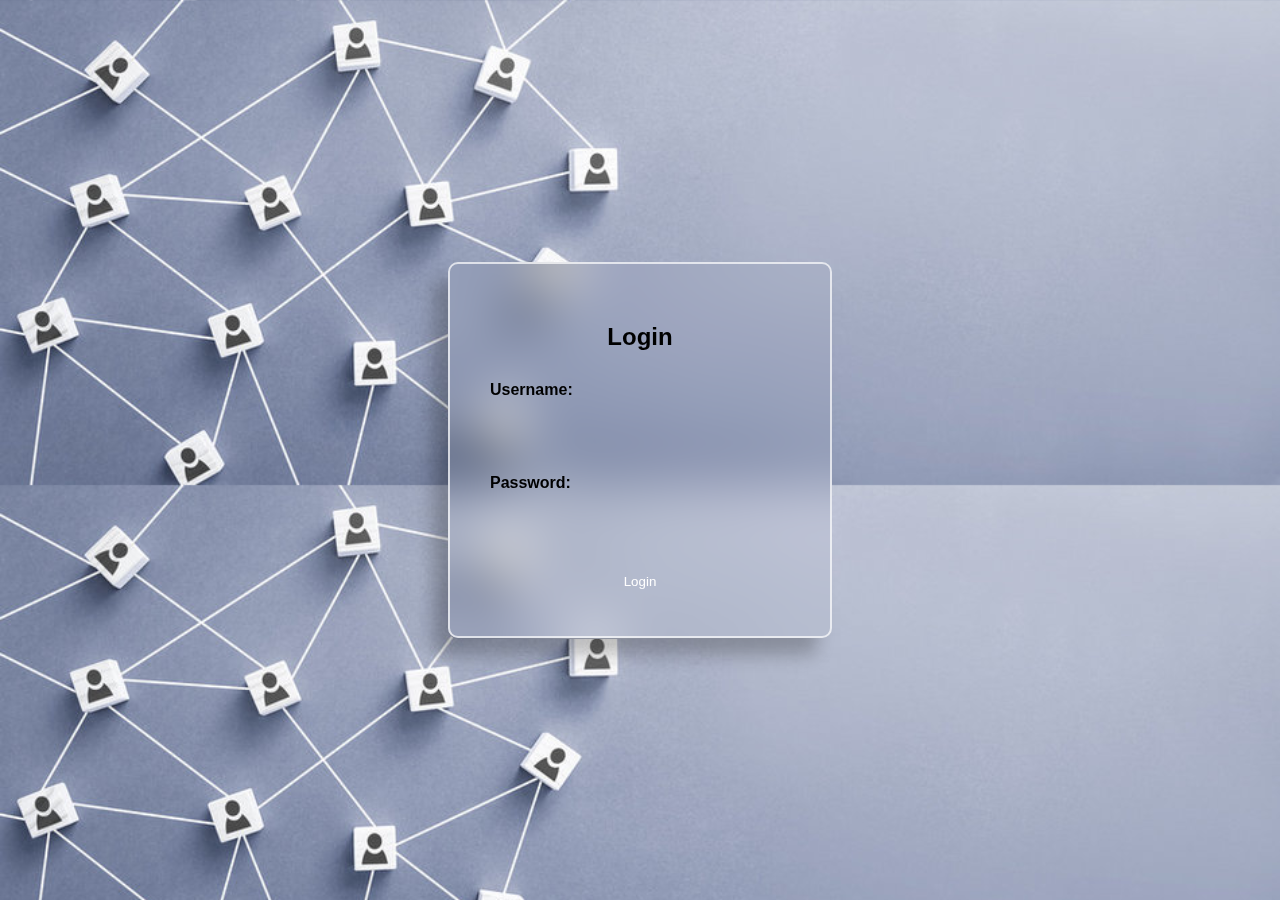
<file: index.html>
<!DOCTYPE html>
<html lang="en">
<head>
  <meta charset="UTF-8">
  <meta name="viewport" content="width=device-width, initial-scale=1.0">
  <title>Login</title>
  <style>
      html{
          height: 100%;
          margin: 0;
      }
    body {
      font-family: Arial, sans-serif;
      background-image: url('spiral1.jpg');
      background-size: 100%;
      display: flex;
      justify-content: center;
      align-items: center;
      height: 100vh;
      margin: 0;
    }

    .login-container {
      
      padding: 40px;
      position: relative;
      border-radius: 10px;
      border: 2px solid rgba(255,255,255,0.7);
      backdrop-filter: blur(25px);
      box-shadow: -15px 17px 17px rgba(10, 10, 10, 0.25);
      width: 300px;
      text-color: black;
    }

    .login-container h2 {
      text-align: center;
      margin-bottom: 30px;
    }

    .form-group {
      margin-bottom: 20px;
    }

    .form-group label {
      display: flex;
      font-weight: bold;
      margin-bottom: 20px;
    }

    .form-group input {
      width: 100%;
      padding: 10px;
      border: 1px ;
      opacity:0.3;
      border-radius: 3px;
      background: transparent;
    }

    .login-button {
      width: 100%;
      background-color: transparent;
      color: white;
      padding: 7px;
      border: none;
      border-radius: 3px;
      cursor: pointer;
      font-color: black;
    }

    .login-button:hover {
      background-color: brown;
    }
  </style>
</head>
<body>
  <div class="login-container">
    <h2>Login</h2>
    <form>
      <div class="form-group">
        <label for="username">Username:</label>
        <input type="text" id="username" name="username" required>
      </div>
      <div class="form-group">
        <label for="password">Password:</label>
        <input type="password" id="password" name="password" required>
      </div>
      <button type="submit" class="login-button">Login</button>
    </form>
  </div>

  <script>
    const form = document.querySelector('form');
    form.addEventListener('submit', (event) => {
      event.preventDefault(); // Prevent the default form submission

      const username = document.getElementById('username').value;
      const password = document.getElementById('password').value;

      
      console.log('Username:', username);
      console.log('Password:', password);

   
      form.reset();
    });
  </script>
</body>
</html>
</file>
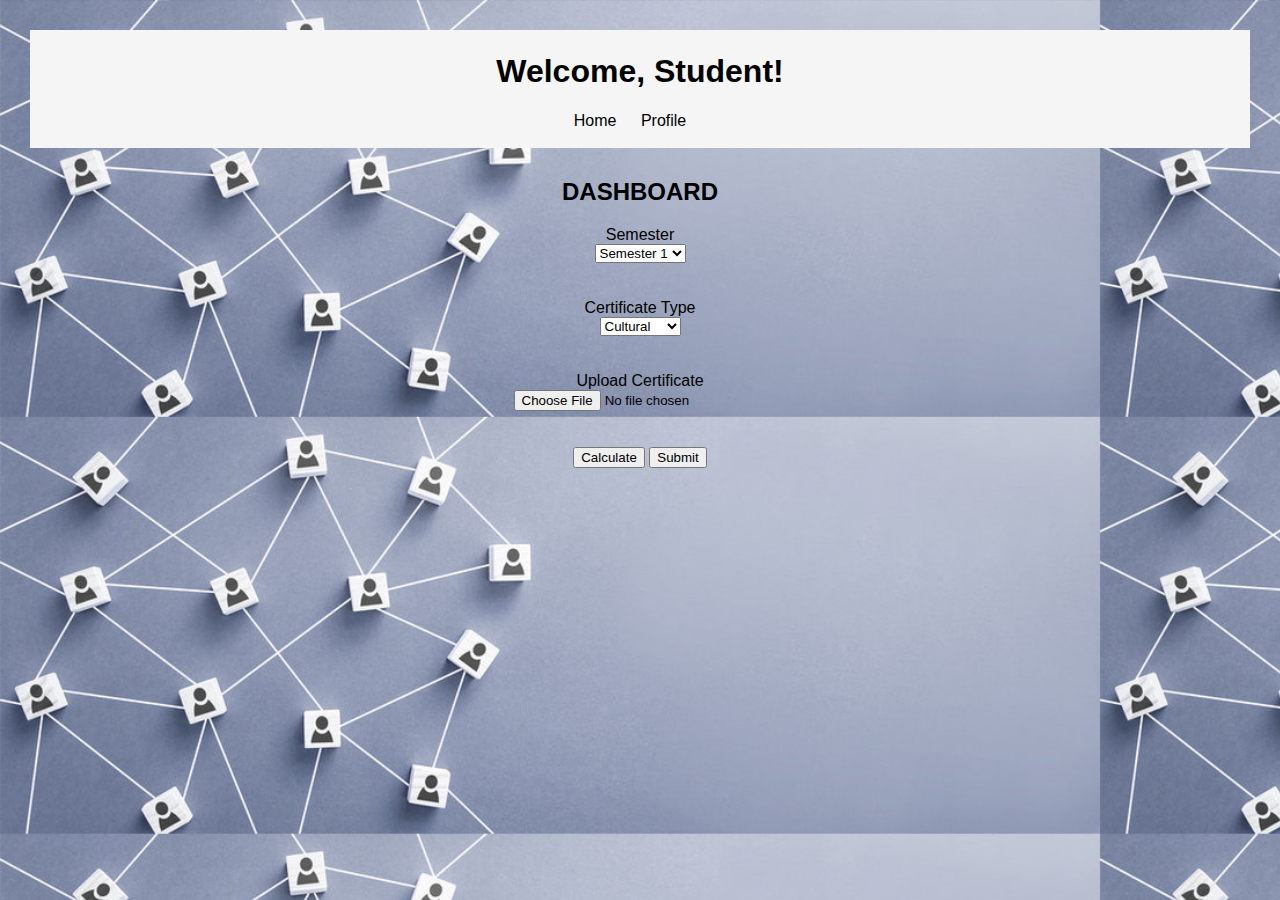
<file: certi.html>
<!DOCTYPE html>
<html lang="en">
<head>
  <meta charset="UTF-8">
  <meta name="viewport" content="width=device-width, initial-scale=1.0">
  <title>Student Dashboard</title>
  <link rel="stylesheet" href="style.css">
</head>
<body>
  <header>
    <h1>Welcome, Student!</h1>
    <nav>
      <ul>
        <li><a href="dashboard.html" id="home">Home</a></li>
        <li><a href="profile.html" id="profile">Profile</a></li>
      </ul>
    </nav>
  </header>
     <h2>DASHBOARD</h2>
  <div class="container">
   
      <form id="certificateForm">
           <label for="Semester">Semester</label><br>
        <select id="semester">
          <option value="s1">Semester 1</option>
          <option value="s2">Semester 2</option>
          <option value="s2">Semester 3</option>
          <option value="s2">Semester 4</option>
          <option value="s2">Semester 5</option>
          <option value="s2">Semester 6</option>
          <option value="s2">Semester 7</option>
          <option value="s2">Semester 8</option>
          
        </select><br><br><br>
        <label for="certificateType">Certificate Type</label><br>
        <select id="certificateType">
          <option value="cultural">Cultural</option>
          <option value="internship">Internship</option>
          <option value="sports">Sports</option>
          <option value="technical">Technical</option>
        </select><br><br><br>
        <label for="certificateFile" >Upload Certificate</label><br>
        <input type="file" id="certificateFile" name="certificateFile"><br><br><br>
        <button id="calculatePointsButton">Calculate</button>
        <button id="uploadCertificateButton">Submit</button>
      </form>
      <p id="totalPointsMessage" style="display: none;">Total points: 20</p>
    </div>

  <script>
    document.getElementById('profile').addEventListener('click', function(event)
    {
        event.preventDefault();
        window.location.href = 'profile.html';
    });

    document.getElementById('certificateUploadButton').addEventListener('click', function() 
    {
        var form = document.getElementById('certificateUploadForm');
        form.style.display = 'block';
    });

    document.getElementById('calculatePointsButton').addEventListener('click', function(event) 
    {
        event.preventDefault();
        var totalPointsMessage = document.getElementById('totalPointsMessage');
        totalPointsMessage.style.display = 'block';
    });


  </script>
</body>
</html>
</file>
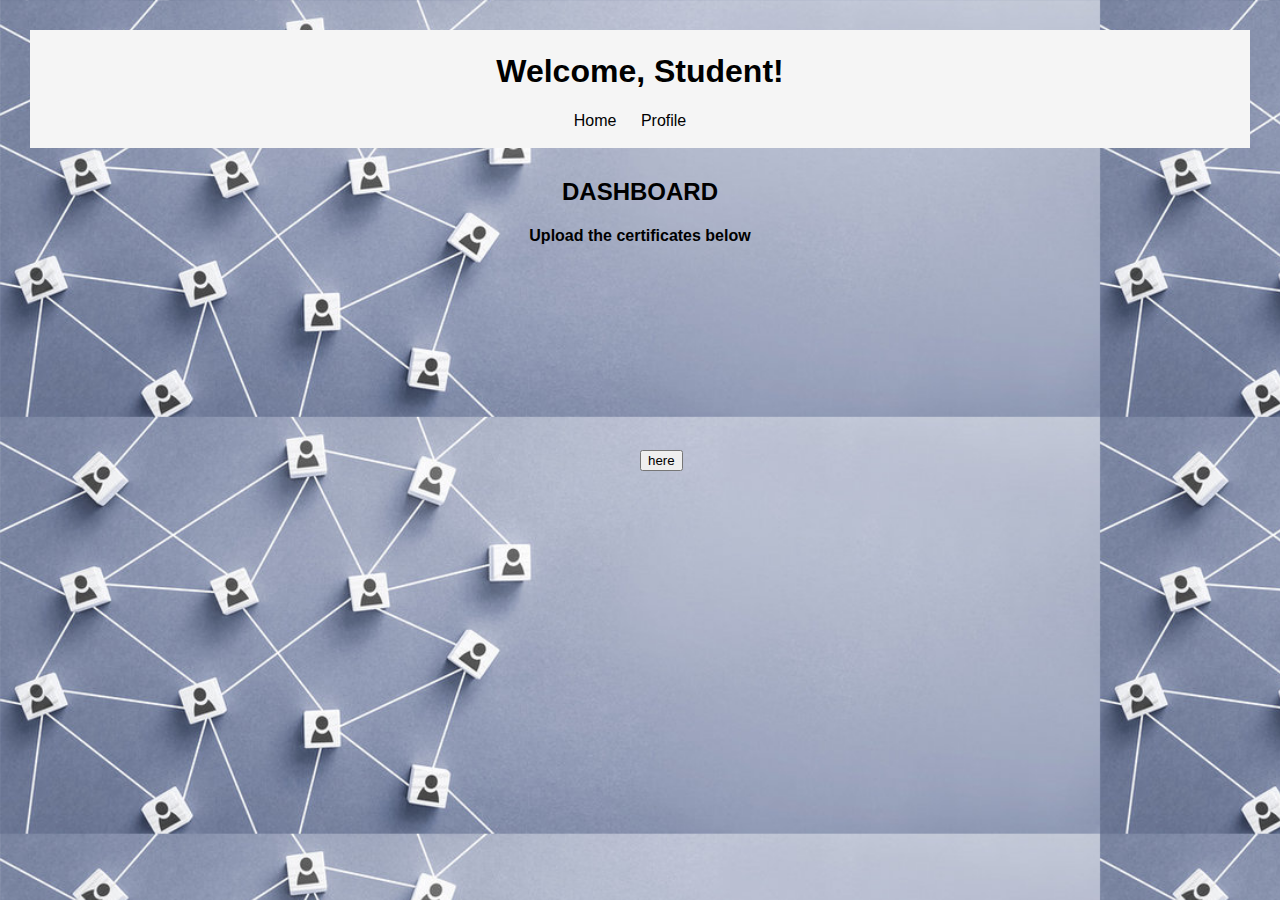
<file: dashboard.html>
<!DOCTYPE html>
<html lang="en">
<head>
  <meta charset="UTF-8">
  <meta name="viewport" content="width=device-width, initial-scale=1.0">
  <title>Student Dashboard</title>
  <link rel="stylesheet" href="style.css">
</head>
<body>
  <header>
    <h1>Welcome, Student!</h1>
    <nav>
      <ul>
        <li><a href="dashboard.html" id="home">Home</a></li>
        <li><a href="profile.html" id="profile">Profile</a></li>
        
      </ul>
    </nav>
  </header>

  <div class="container">
  
    <h2>DASHBOARD</h2>
    <h4>Upload the certificates below</h4>
    <div class="hai">
    <button id="certificateUpload" onclick="">here</button>
    </div>
    <div id="certificateUploadForm" style="display: none;">
  </div>

  <script src="script1.js"></script>
</body>
</html>
</file>
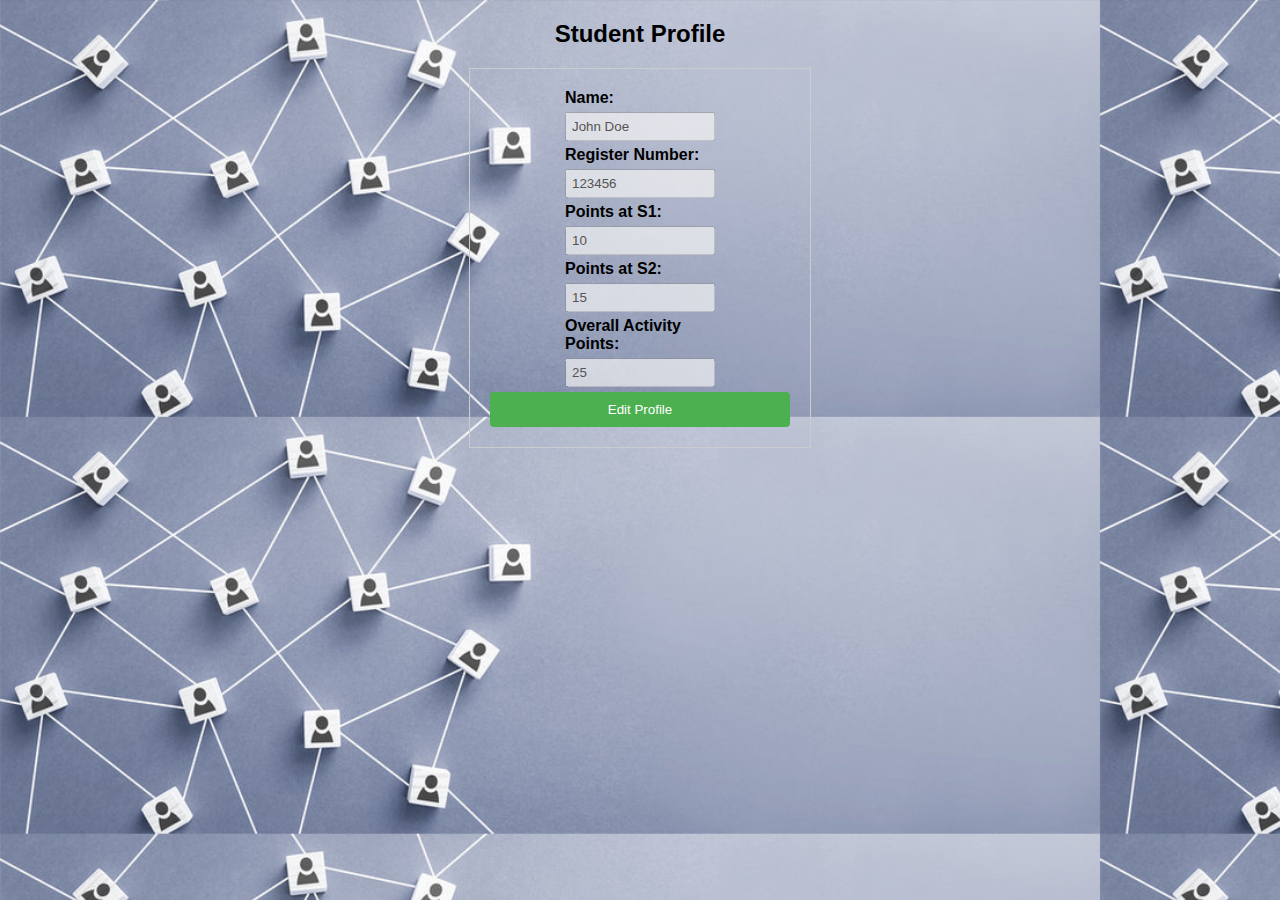
<file: profile.html>
<!DOCTYPE html>
<html lang="en">
<head>
  <meta charset="UTF-8">
  <meta name="viewport" content="width=device-width, initial-scale=1.0">
  <title>Student Profile</title>
  <style>
    body {
      font-family: Arial, sans-serif;
      background-image: url('spiral1.jpg');
      background-size: 1100px;
      text-align: center;
    }
    .profile-form {
      border: 1px solid #ccc;
      padding: 20px;
      width: 300px;
      margin: 0 auto;
    }
    .profile-form label {
      display: inline-block;
      width: 150px;
      text-align: left;
      font-weight: bold;
    }
    .profile-form input {
      width: 150px;
      padding: 5px;
      margin: 5px;
      box-sizing: border-box;
    }
    .profile-form button {
      width: 100%;
      padding: 10px;
      background-color: #4caf50;
      color: white;
      border: none;
      border-radius: 4px;
      cursor: pointer;
    }
    .profile-form button:hover {
      background-color: #45a049;
    }
  </style>
</head>
<body>
  <h2>Student Profile</h2>
  <form class="profile-form">
    <label for="name">Name:</label>
    <input type="text" id="name" name="name" value="John Doe" disabled><br>
    <label for="regNumber">Register Number:</label>
    <input type="text" id="regNumber" name="regNumber" value="123456" disabled><br>
    <label for="pointsS1">Points at S1:</label>
    <input type="text" id="pointsS1" name="pointsS1" value="10" disabled><br>
    <label for="pointsS2">Points at S2:</label>
    <input type="text" id="pointsS2" name="pointsS2" value="15" disabled><br>
    <label for="overallPoints">Overall Activity Points:</label>
    <input type="text" id="overallPoints" name="overallPoints" value="25" disabled><br>
    <button type="button">Edit Profile</button>
  </form>
</body>
</html>
</file>
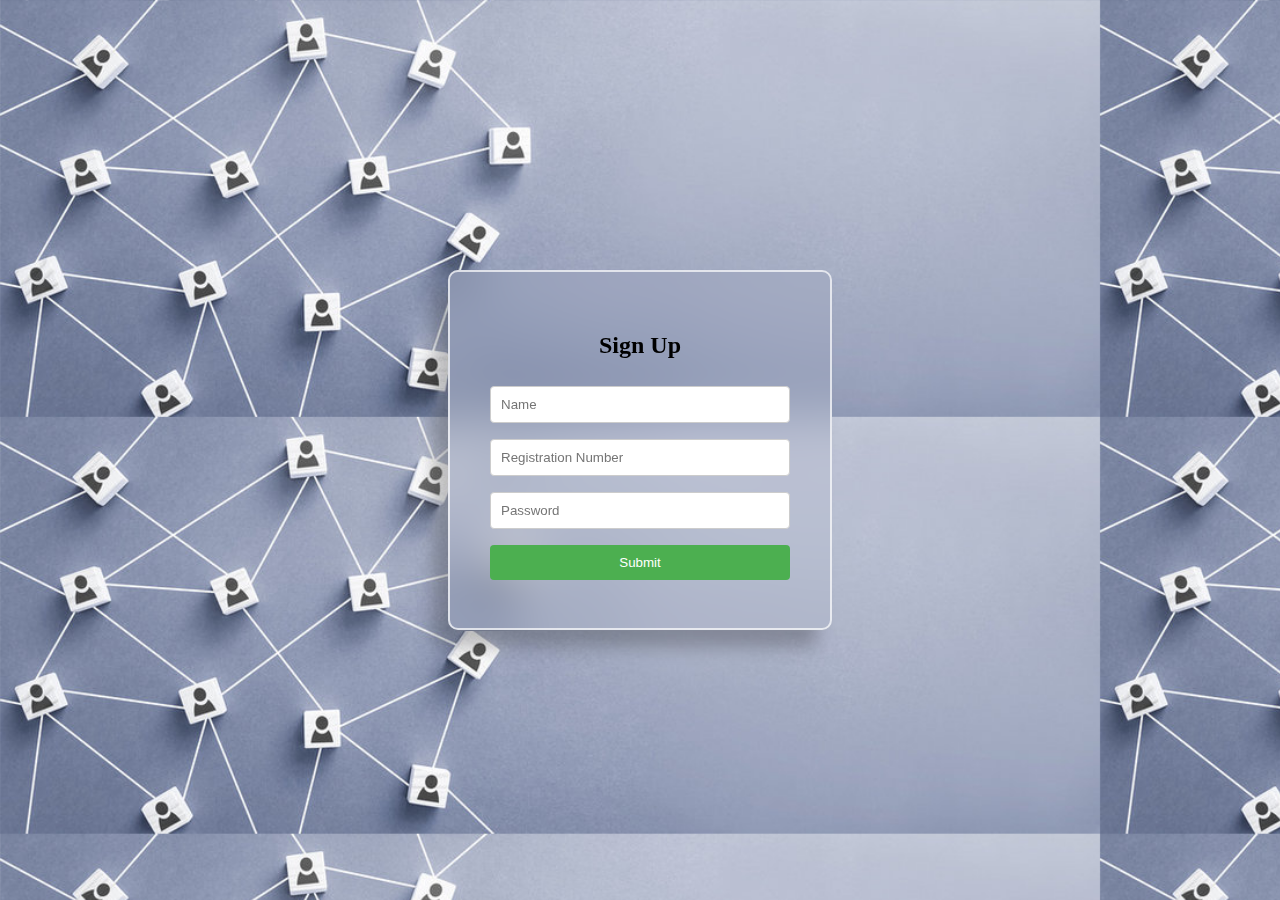
<file: signup.html>
<!DOCTYPE html>
<html lang="en">
<head>
  <meta charset="UTF-8">
  <meta name="viewport" content="width=device-width, initial-scale=1.0">
  <title>Sign Up</title>
  <link rel="stylesheet" href="styles.css">
</head>
<body>
  <div class="container">
    <h2>Sign Up</h2>
    <form id="signupForm">
      <input type="text" id="name" name="name" placeholder="Name" required><br>
      <input type="text" id="regNumber" name="regNumber" placeholder="Registration Number" required><br>
      <input type="password" id="password" name="password" placeholder="Password" required><br>
      <button type="submit"> Submit </button>
    </form>
  </div>

  <script src="script.js"></script>
</body>
</html>
</file>
<file: style.css>
body {
    font-family: Arial, sans-serif;
    background-image: url('spiral1.jpg');
    background-size: 1100px;
    margin: 0;
    padding: 0;
  } 
  h2,h4 {
    color: black;
    text-align: center;
  }
  .hai{
      position: fixed;
      left: 50%;
      top: 50%;
  }
  header {
    background-color: whitesmoke;
    color: black;
    margin-left: 30px;
    margin-right: 30px;
    margin-bottom: 30px;
    margin-top: 30px;
    padding: 2px;
    text-align: center;
  }
  
  nav ul {
    list-style-type: none;
    padding: 0px;
    
  }
  
  nav ul li {
    display: inline;
    margin-right: 20px;
  }
  
  nav ul li a {
    color: black;
    text-decoration: none;
  }
  
  .container {
    margin-bottom: 70px;
    text-align: center;
    
    
  }
/* Existing styles remain unchanged */

#certificateUploadForm {
    margin-top: 20px;
  }
  
#certificateUploadForm label {
    display: block;
    margin-top: 10px;
  }
</file>
<file: styles.css>
body {
    font-family: Arial, sans-serif;
    margin: 0;
    padding: 0;
    background-image: url('spiral1.jpg');
    background-size: 1100px;
    display: flex;
    justify-content: center;
    align-items: center;
    height: 100vh;
  }
  
  .container {
    text-align: center;
    font-family: Comia Sans;
    padding: 40px;
    position: relative;
    border-radius: 10px;
    border: 2px solid rgba(255,255,255,0.7);
    backdrop-filter: blur(25px);
    box-shadow: -15px 17px 17px rgba(10, 10, 10, 0.25);
    width: 300px;
    text-color: black; 
  }
  
  input[type="text"],
  input[type="password"],
  button {
    width: 100%;
    padding: 10px;
    margin: 8px 0;
    border: 1px solid #ccc;
    border-radius: 4px;
    box-sizing: border-box;
  }
  
  button {
    background-color: #4caf50;
    color: white;
    border: none;
    cursor: pointer;
  }
  
  button:hover {
    background-color: #45a049;
  }
</file>
